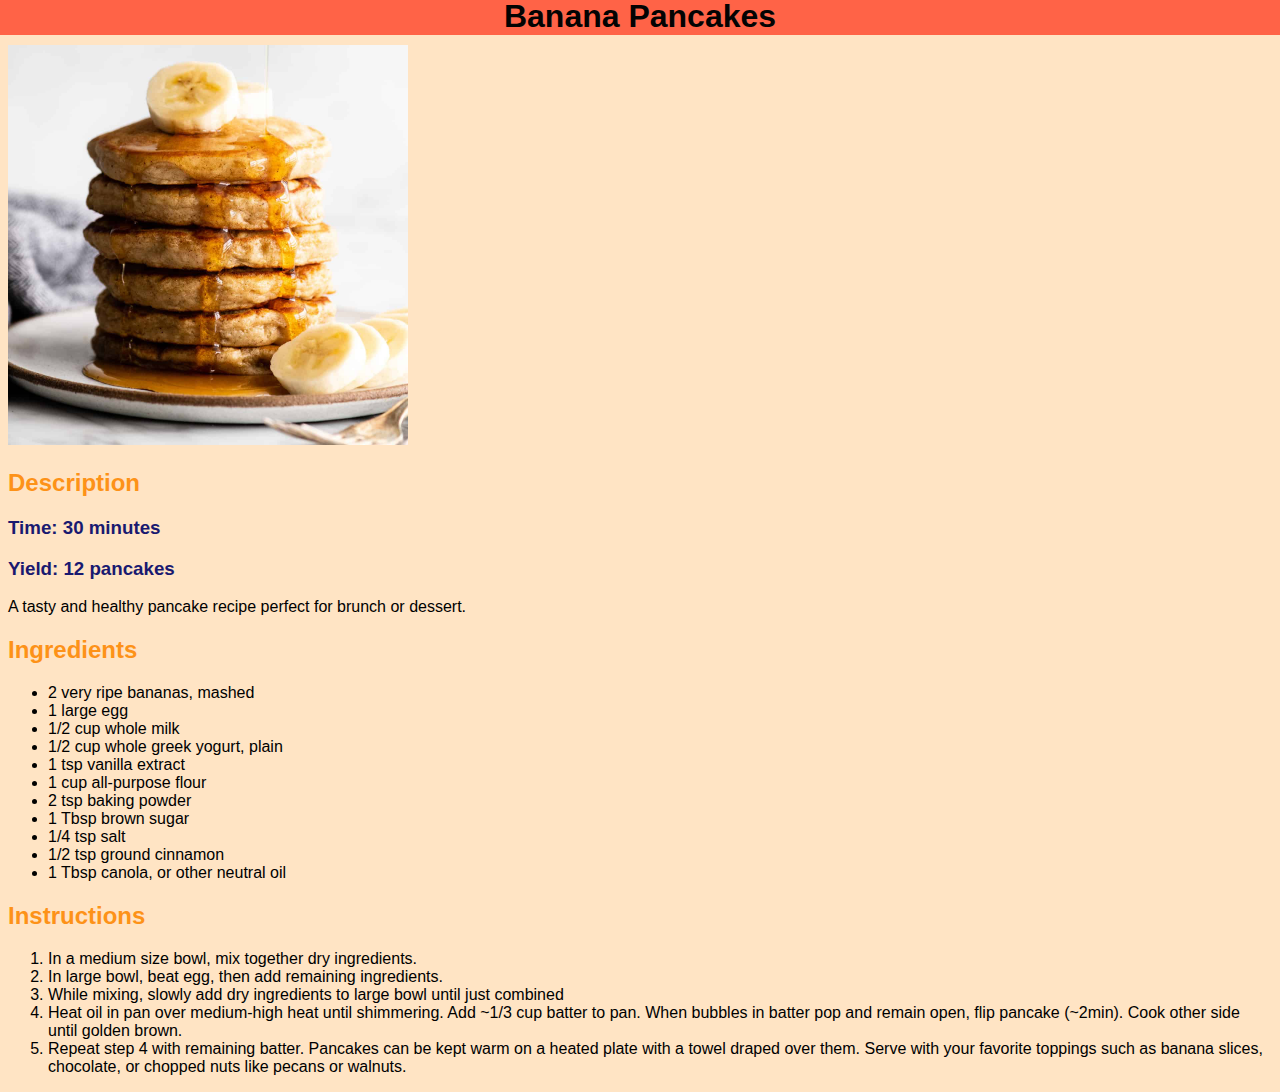
<file: banana-pancakes.html>
<!DOCTYPE html>
<html lang="en">
<head>
    <meta charset="UTF-8">
    <title>Document</title>
    <link rel="stylesheet" href="styles.css">
</head>

<body>
    <h1>Banana Pancakes</h1>
    <img src="./img/banana-pancakes.jpg" alt="A large stack of banana pancakes with sliced bananas" height="400" width="400">
    <h2>Description</h2>
    <p><h3>Time: 30 minutes</h3></p>
    <p><h3>Yield: 12 pancakes</h3></p>

    <p>A tasty and healthy pancake recipe perfect for brunch or dessert.</p>

    <p>
        <h2>Ingredients</h2>
        <ul>
            <li>2 very ripe bananas, mashed</li>
            <li>1 large egg</li>
            <li>1/2 cup whole milk</li>
            <li>1/2 cup whole greek yogurt, plain</li>
            <li>1 tsp vanilla extract</li>
            <li>1 cup all-purpose flour</li>
            <li>2 tsp baking powder</li>
            <li>1 Tbsp brown sugar</li>
            <li>1/4 tsp salt</li>
            <li>1/2 tsp ground cinnamon</li>
            <li>1 Tbsp canola, or other neutral oil</li>
        </ul>
    </p>

    <p>
        <h2>Instructions</h2>
        <ol>
            <li>In a medium size bowl, mix together dry ingredients.</li>
            <li>In large bowl, beat egg, then add remaining ingredients.</li>
            <li>While mixing, slowly add dry ingredients to large bowl until just combined</li>
            <li>Heat oil in pan over medium-high heat until shimmering. Add ~1/3 cup batter to pan. When bubbles in batter pop and remain open, flip pancake (~2min). Cook other side until golden brown.</li>
            <li>Repeat step 4 with remaining batter. Pancakes can be kept warm on a heated plate with a towel draped over them. Serve with your favorite toppings such as banana slices, chocolate, or chopped nuts like pecans or walnuts.</li>
        </ol>
    </p>
</body>

</html>
</file>
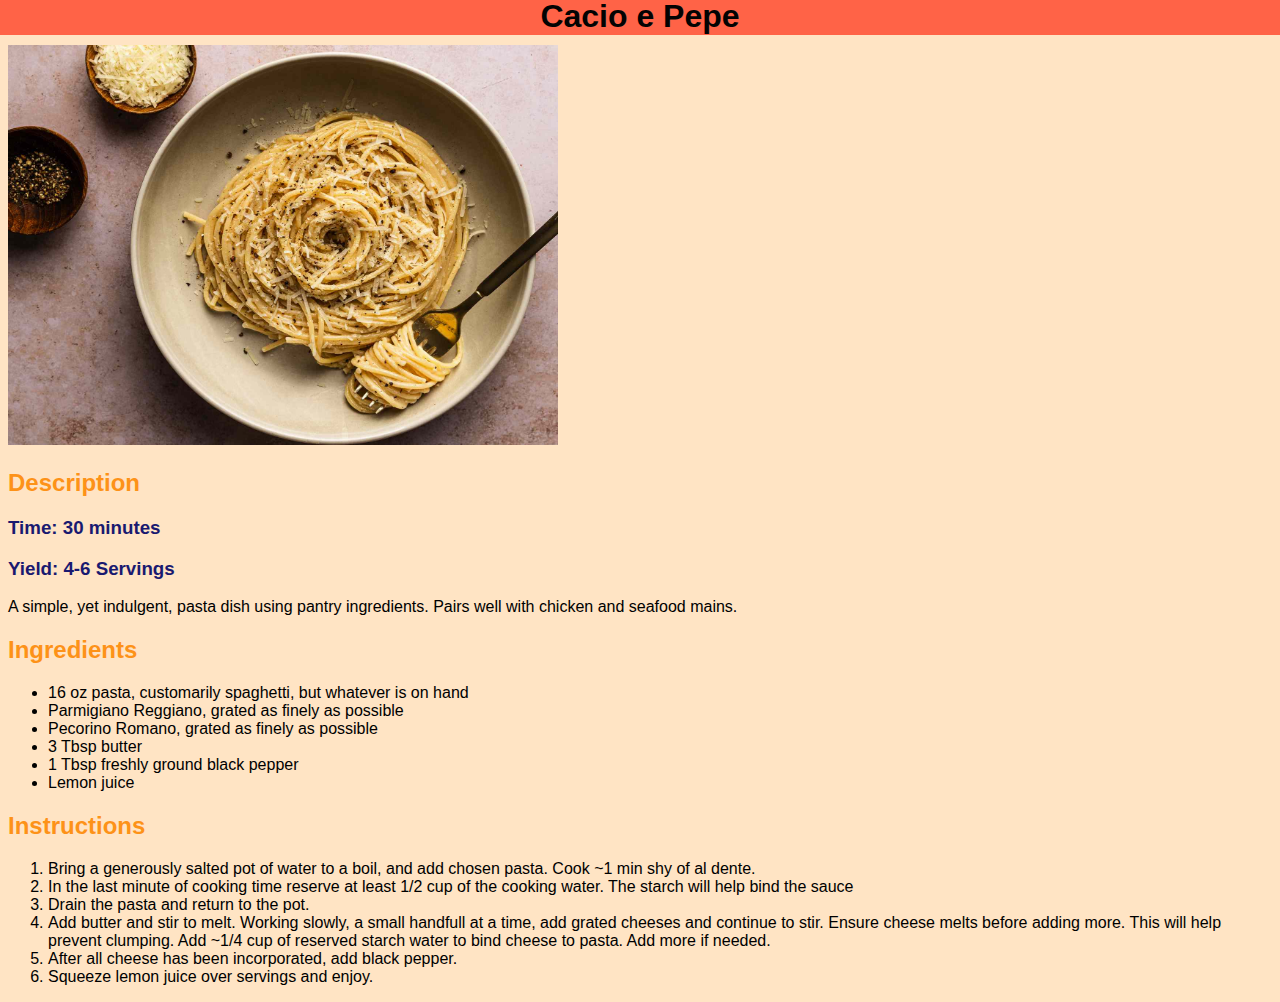
<file: cacio-e-pepe.html>
<!DOCTYPE html>
<html lang="en">
<head>
    <meta charset="UTF-8">
    <title>Document</title>
    <link rel="stylesheet" href="styles.css">
</head>

<body>
    <h1>Cacio e Pepe</h1>
    <img src="./img/cacio-e-pepe.jpg" alt="A bowl of spaghetti noodles in cheese sauce" height="400" width="550">
    <h2>Description</h2>
    <p><h3>Time: 30 minutes</h3></p>
    <p><h3>Yield: 4-6 Servings</h3></p>

    <p>A simple, yet indulgent, pasta dish using pantry ingredients. Pairs well with chicken and seafood mains.</p>

    <p>
        <h2>Ingredients</h2>
        <ul>
            <li>16 oz pasta, customarily spaghetti, but whatever is on hand</li>
            <li>Parmigiano Reggiano, grated as finely as possible</li>
            <li>Pecorino Romano, grated as finely as possible</li>
            <li>3 Tbsp butter</li>
            <li>1 Tbsp freshly ground black pepper</li>
            <li>Lemon juice</li>
        </ul>
    </p>

    <p>
        <h2>Instructions</h2>
        <ol>
            <li>Bring a generously salted pot of water to a boil, and add chosen pasta. Cook ~1 min shy of al dente.</li>
            <li>In the last minute of cooking time reserve at least 1/2 cup of the cooking water. The starch will help bind the sauce</li>
            <li>Drain the pasta and return to the pot.</li>
            <li>Add butter and stir to melt. Working slowly, a small handfull at a time, add grated cheeses and continue to stir. Ensure cheese melts before adding more. This will help prevent clumping. Add ~1/4 cup of reserved starch water to bind cheese to pasta. Add more if needed.</li>
            <li>After all cheese has been incorporated, add black pepper.</li>
            <li>Squeeze lemon juice over servings and enjoy.</li>
        </ol>
    </p>
</body>

</html>
</file>
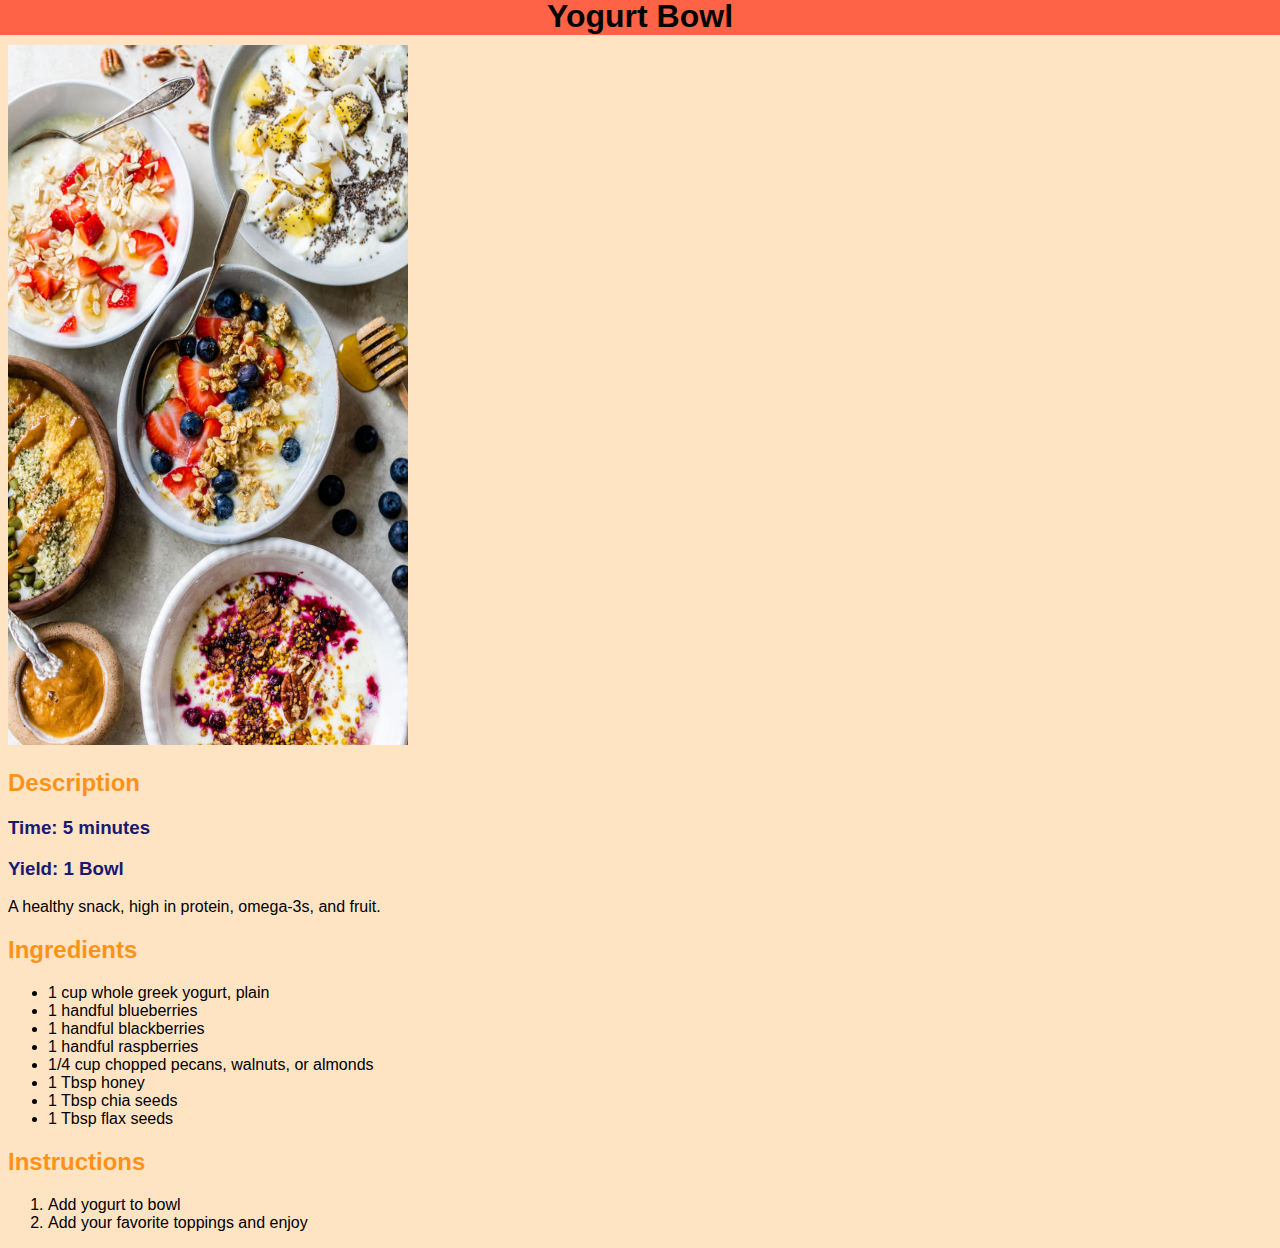
<file: yogurt-bowl.html>
<!DOCTYPE html>
<html lang="en">
<head>
    <meta charset="UTF-8">
    <title>Document</title>
    <link rel="stylesheet" href="styles.css">
</head>

<body>
    <h1>Yogurt Bowl</h1>
    <img src="./img/yogurt-bowl.jpg" alt="Multiple yogurt bowls with a variety of toppings" height="700" width="400">
    <h2>Description</h2>
    <p><h3>Time: 5 minutes</h3></p>
    <p><h3>Yield: 1 Bowl</h3></p>

    <p>A healthy snack, high in protein, omega-3s, and fruit.</p>

    <p>
        <h2>Ingredients</h2>
        <ul>
            <li>1 cup whole greek yogurt, plain</li>
            <li>1 handful blueberries</li>
            <li>1 handful blackberries</li>
            <li>1 handful raspberries</li>
            <li>1/4 cup chopped pecans, walnuts, or almonds</li>
            <li>1 Tbsp honey</li>
            <li>1 Tbsp chia seeds</li>
            <li>1 Tbsp flax seeds</li>
        </ul>
    </p>

    <p>
        <h2>Instructions</h2>
        <ol>
            <li>Add yogurt to bowl</li>
            <li>Add your favorite toppings and enjoy</li>
        </ol>
    </p>
</body>

</html>
</file>
<file: styles.css>
body {
    background-color: bisque;
    font-family: 'Trebuchet MS', 'Lucida Sans Unicode', 'Lucida Grande', 'Lucida Sans', Arial, sans-serif;
}

h1 {
    color: hwb(0 1% 99%);
    background-color: tomato;
    text-align: center;
    margin: -10px -10px 10px -10px;
}

h2 {
    color: rgb(253, 146, 24);
}

h3 {
    color: midnightblue;
}

#tutorial {
    text-align: center;
}
#menu {
    display: table;
    margin: auto;
}

.recipe {
   display: inline;
   margin: 0 50px;
   
}

#weird-button{
    margin: 10px auto;
}
.button {
    display: block;
    background-color: rgb(26, 192, 26); color: rgb(1, 32, 46); font-size: 40px;
    margin: 0 auto;
}

.button:hover {
    background-color: cornflowerblue;
}

.button:active {
    background-color: rgb(169, 80, 252); font-weight: bolder;
}
</file>
